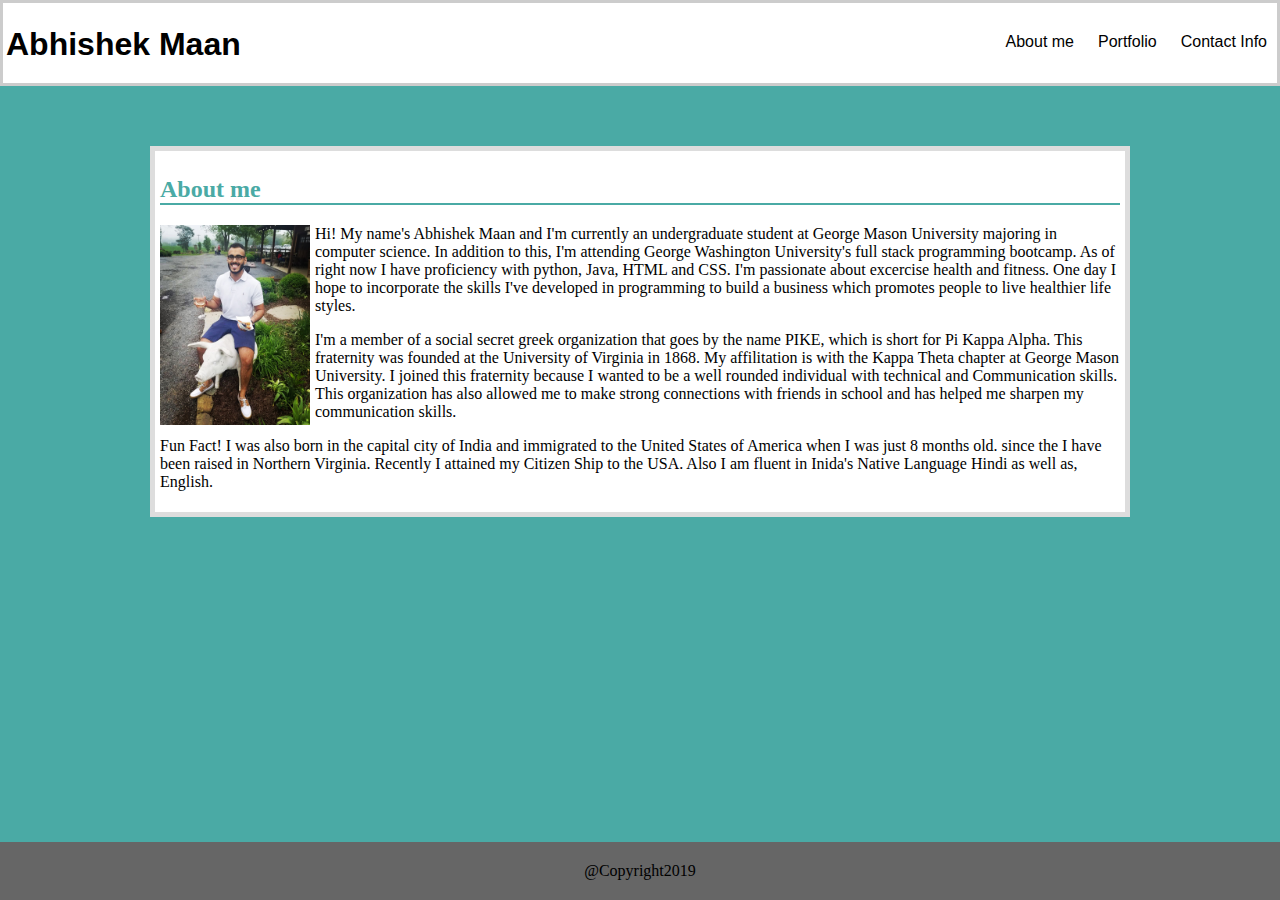
<file: index.html>
<!DOCTYPE html>
<html>
    <head>
    <title>Abhishek Maan' Portfolio|Home></title>
    <meta charset="UTF-8">
    <meta name="viewport" content="width=device-width, initial-scale=1">
    <link rel="stylesheet" href="css\style.css">
    </head>
    <body> 
        <header>
            <div class="container">
                <div id="name">
                    <h1>Abhishek Maan</h1>
                </div>
                <nav>
                    <ul>
                        <li><a href="index.html">About me</a></li>
                        <li><a href="portfolio.html">Portfolio</a></li>
                        <li><a href="contact.html">Contact Info</a></li>
                    </ul>
                </nav>
            </div>
        </header>
        <section id="content">
                <h2>About me</h2>
                <img id = "MyImage" src="images\IMG_4810.JPG" width="150px" height="200px">
                <p>Hi! My name's Abhishek Maan and I'm currently an undergraduate student at George Mason University majoring in computer science. In addition to this, I'm attending George Washington University's full stack programming bootcamp. As of right now I have proficiency with python, Java, HTML and CSS. I'm passionate about excercise health and fitness. One day I hope to incorporate the skills I've developed in programming to build a business which promotes people to live healthier life styles.</p>
                <p>I'm a member of a social secret greek organization that goes by the name PIKE, which is short for Pi Kappa Alpha. This fraternity was founded at the University of Virginia in 1868. My affilitation is with the Kappa Theta chapter at George Mason University. I joined this fraternity because I wanted to be a well rounded individual with technical and Communication skills. This organization has also allowed me to make strong connections with friends in school and has helped me sharpen my communication skills.</p>
                <p>Fun Fact! I was also born in the capital city of India and immigrated to the United States of America when I was just 8 months old. since the I have been raised in Northern Virginia. Recently I attained my Citizen Ship to the USA. Also I am fluent in Inida's Native Language Hindi as well as, English.</p>
        </section>
        <footer>@Copyright2019</footer>
    </body>
</html>
</file>
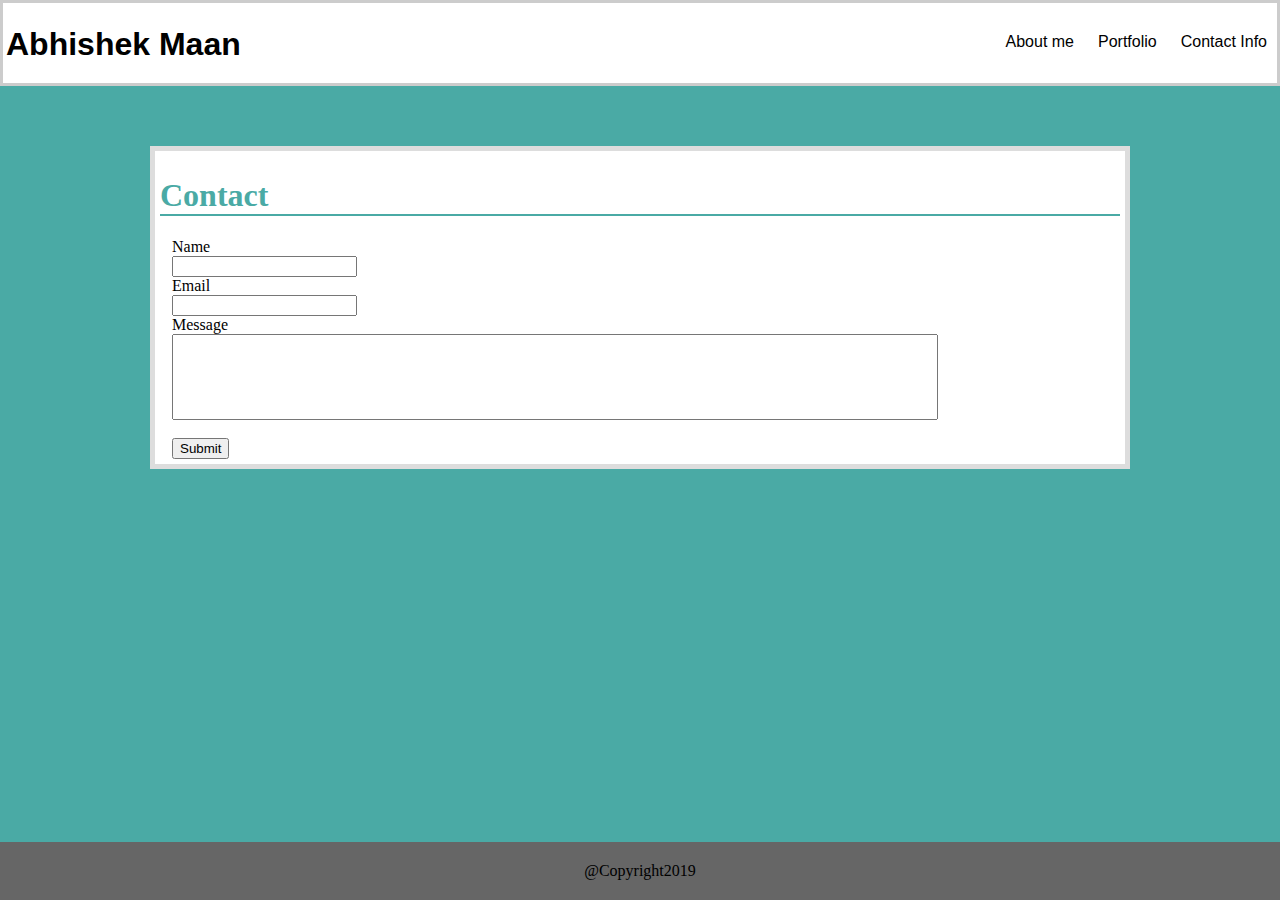
<file: contact.html>
<!DOCTYPE html>
<html>
    <head>
    <title>Abhishek Maan' Portfolio|Home></title>
    <meta charset="UTF-8">
    <meta name="viewport" content="width=device-width, initial-scale=1">
    <link rel="stylesheet" href="css/style.css">
    </head>
    <body> 
        <header>
            <div class="container">
                <div id="name">
                    <h1>Abhishek Maan</h1>
                </div>
                <nav>
                    <ul>
                        <li><a href="index.html">About me</a></li>
                        <li><a href="portfolio.html">Portfolio</a></li>
                        <li><a href="contact.html">Contact Info</a></li>
                    </ul>
                </nav>
            </div>
        </header>
        <section id="info">
            <h1>Contact</h1>
            <form action="/action_page.php" id="FORM">
                Name <br>
                <input type="text" name ="FullName" maxlength="70">
                <br>
                Email<br>
                <input type="text" maxlength="50">
                <br>
                Message<br>
                <input id="MSG" type = "text" maxlength="5000">
                <br><br>
                <input id="Submit" type="submit">
            </form>
        </section>
    <footer>@Copyright2019</footer>
</body>
</file>
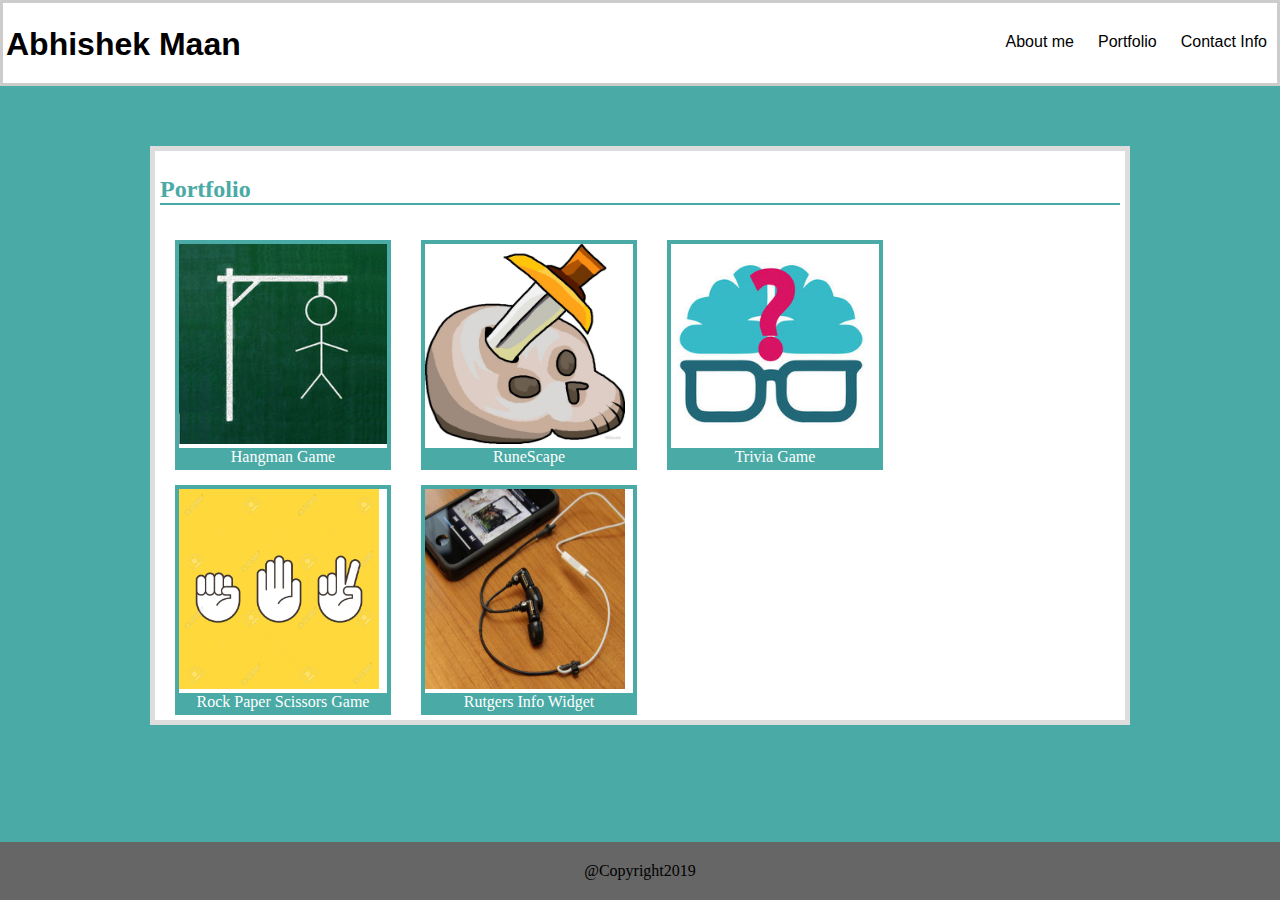
<file: portfolio.html>
<!DOCTYPE html>
<html>
    <head>
        <meta charset="UTF-8">
        <meta name="viewport" content="width=device-width, initial-scale=1">
        <link rel="stylesheet" href="css/style.css">  
    </head>
</html>

<body>
        <header>
                <div class="container">
                    <div id="name">
                        <h1>Abhishek Maan</h1>
                    </div>
                    <nav>
                        <ul>
                            <li><a href="index.html">About me</a></li>
                            <li><a href="portfolio.html">Portfolio</a></li>
                            <li><a href="contact.html">Contact Info</a></li>
                        </ul>
                    </nav>
                </div>
            </header>
    <section class="main">
        <h2>Portfolio</h2>
            <div class="img">
            <img src="images\Hangman.jpg" width="208px" height="200px">
            <div id="hangman"><a href="https://www.coolmathgames.com/0-hangman" width="200px"height = "300px">Hangman Game</a>
            </div>
            </div>

            <div class="img">
            <img src="images\RPG game.jpg" width="200px" height="200px">
            <div id="RuneScape"><a href="https://www.runescape.com/splash">RuneScape</a>
            </div>
            </div>
            
            <div class="img">
            <img src="images\Trivia Game.jpg" width="200px" height="200px">
            <div id="TriviaGame"><a href="https://www.triviacrack2.com/">Trivia Game</a>
            </div>
            </div>
            
            <div class="img">
            <img src="images\RPS Game.jpg" width="200px" height="200px">
            <div id="RPS"><a href="https://www.rpsgame.org/">Rock Paper Scissors Game</a>
            </div>
            </div>

            <div class="img">
            <img src="images\Rutgers Info Widget.jpg" width="200px" height="200px">
            <div id="RIG"><a href="https://www.google.com/search?q=rutgers+info+widget&rlz=1C1CHBF_enUS771US771&oq=rutgers+info+widget&aqs=chrome.0.69i59.3211j0j4&sourceid=chrome&ie=UTF-8">Rutgers Info Widget</a>
            </div>
            </div>
    </section>
    <footer>@Copyright2019</footer>
</body>
</file>
<file: css/style.css>
body{
    background-color: #4aaaa5;
    padding:0;
    margin:0;
    min-height: 100%;

}

.container{
    margin: auto;
}

header{
    min-height: 80px;
    border: 3px solid #cccccc;
    background-color: #ffffff;
}

header a{
    text-decoration: none;
    color:black;
    font-family: Arial, Helvetica, sans-serif;
    padding: 0px 10px 0px 10px;
    transition: 0.5s;
}

header #name{
    float: left;
    padding-top: 20px;
    padding-bottom: 0px;
    font-family: Arial, Helvetica, sans-serif;
}
footer{
    max-height: 60px;
    background-color: #666666;
    text-align: center;
    padding-top: 20px;
    padding-bottom: 20px;
    position: fixed;
    min-width: 100%;
    bottom: 0;
}
 #content{
    display: block;
    position: relative;
    min-height: 100%;
    background-color: #ffffff;
    border: 5px solid #dddddd;
    margin: auto;
    margin-top: 60px;
    margin-bottom: 60px;
    max-width: 960px;
    max-height: 960px;
    padding: 5px;
    height: 100%;
    overflow: hidden;
}
.main{
    position: relative;
    min-height: 100%;
    background-color: #ffffff;
    border: 5px solid #dddddd;
    margin: auto;
    margin-top: 60px;
    margin-bottom: 80px;
    max-width: 960px;
    max-height: 960px;
    padding: 5px;
    height: 100%;
    overflow: hidden;
 }
#content h2{
    color: #4aaaa5;
    border-bottom: 2px solid #4aaaa5;
    font-family: Georgia, 'Times New Roman', Times, serif;
}

#content p{
    font-family: 'Arial' Arial, Helvetica, sans-serif;

}

header ul{
    list-style-type: none;
    float: left;
    margin: 0;
    padding: 0;
}

header li{
    border: 1px solid black transparent;
    display: inline;
}
header nav{
    float: right;
    padding-top: 30px;
}

header #name h1{
    margin: 3px;
}

#content #MyImage{
    float: left;
    padding-right: 5px;
}
header a:hover{
    color: rgb(0, 0, 0);
    background-color: #cccccc;
    font-weight: 400;
}
 
.main h2{
    color: #4aaaa5;
    border-bottom: 2px solid #4aaaa5;
}


.img{
  margin: 15px 15px 0px 15px;
  float: left; 
  border: 4px solid #4aaaa5; 
}

 #hangman a{
     display: block;
     width: 208px;
     position: relative;
     text-align: center;
     color: white;
     text-decoration: none;
     background-color: #4aaaa5;
 }

 #RuneScape a{
    display: block;
    width: 208px;
    position: relative;
    text-align: center;
    color: white;
    text-decoration: none;
    background-color: #4aaaa5;
 }

 #TriviaGame a{
    display: block;
    width: 208px;
    position: relative;
    text-align: center;
    color: white;
    text-decoration: none;
    background-color: #4aaaa5;
 }

 #RPS a{
    display: block;
    width: 208px;
    position: relative;
    text-align: center;
    color: white;
    text-decoration: none;
    background-color: #4aaaa5;
 }

 #RIG a{
    display: block;
    width: 208px;
    position: relative;
    text-align: center;
    color: white;
    text-decoration: none;
    background-color: #4aaaa5;
 }

 #hangman a:hover{
     background-color: black;
 }

 #RuneScape a:hover{
    background-color: black;
}

#TriviaGame a:hover{
    background-color: black;
}

#RPS a:hover{
    background-color: black;
}

#RIG a:hover{
    background-color: black;
}

#info h1{
    color: #4aaaa5;
    border-bottom: 2px solid #4aaaa5;
}

#info{
    position: relative;
    min-height: 100%;
    background-color: #ffffff;
    border: 5px solid #dddddd;
    margin: auto;
    margin-top: 60px;
    margin-bottom: 80px;
    max-width: 960px;
    max-height: 960px;
    padding: 5px;
    height: 100%;
    overflow: hidden;
}

#MSG{ 
    line-height: 80px;
    width: 80%;
}

#FORM {
    margin-left: 12px;
}

@media screen and (max-width: 980px){
   #name{
       margin-left: 30px;
   }
    #content{
       margin-left: 30px;
       max-width: 60%;
   } 
   .main{
    max-width: 60%;
    margin-left: 30px;
    }
    #info{
        margin-left: 30px;
        max-width: 60%;
    }
}


@media screen and (max-width:768px){
    #name{
        margin-left: 10px;
    }
     #content{
        margin-left: 10px;
        margin-right: 10px;
        max-width: 100%;
    } 
    .main{
     max-width: 100%;
     margin-left: 10px;
     margin-right: 10px;
     }
     #info{
     margin-right: 10px;    
     margin-left: 10px;
     max-width: 100%;
     }
}

@media screen and (max-width: 640px){
    #name{
        margin-left: 0;
        text-align: center;
        min-width: 100%;
        background-color: #666666;
    }
    nav{
        position: absolute;
        left: 180px;
        margin: auto;
        top: 60px;
        text-align: center;
    }
    header{
        min-height: 110px;
    }
     #content{
        margin-left: 10px;
        margin-right: 10px;
        margin-top: 30px;
        max-width: 100%;
    } 
    .main{
     max-width: 100%;
     margin-left: 30px;
     margin-right: 10px;
     margin-top: 10px;
     }
     #info{
         margin-right: 10px;
         margin-top: 30px;
         margin-left: 10px;
         max-width: 100%;
     }
}
</file>
